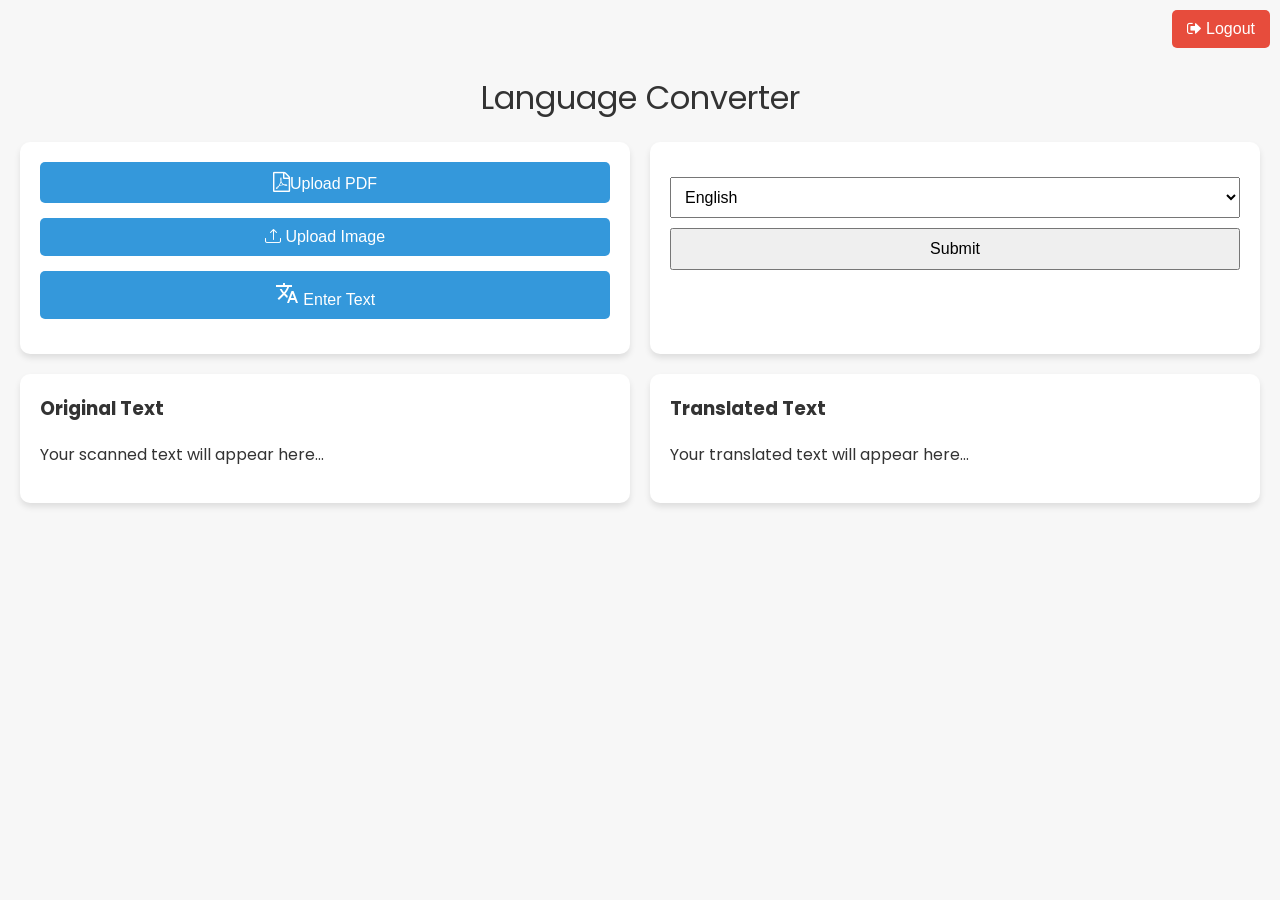
<file: templates/index.html>
<!-- index.html -->
<!DOCTYPE html>
<html lang="en">
  <head>
    <meta charset="UTF-8" />
    <meta name="viewport" content="width=device-width, initial-scale=1.0" />
    <title>Language Converter</title>
    <link
      rel="stylesheet"
      href="https://cdn.jsdelivr.net/npm/bootstrap-icons/font/bootstrap-icons.css"
    />
    <link
      href="https://fonts.googleapis.com/icon?family=Material+Icons"
      rel="stylesheet"
    />
    <link
      rel="stylesheet"
      href="https://cdnjs.cloudflare.com/ajax/libs/font-awesome/4.7.0/css/font-awesome.min.css"
    />
    <link
      href="https://fonts.googleapis.com/css2?family=Poppins:wght@300;400;600&display=swap"
      rel="stylesheet"
    />
    <link rel="stylesheet" href="../static/css/style.css">
    <script src="../static/js/script.js" defer></script>
    
  </head>
  <body>
   <!-- Logout Button -->
   <div class="logout-container">
    <button class="logout-btn" onclick="logout()">
      <i class="fa fa-sign-out"></i> Logout
    </button>
  </div>
  
  <!-- Logout Success Popup -->
  <div id="logout-popup" class="popup">
    You have successfully logged out
  </div>
  
  <!-- Main Heading -->
  <div class="title">Language Converter</div>

  <!-- First Container (A & B) -->
  <div class="container">
    <!-- Left Pane (Box A) -->
    <div class="left-pane">
      <button onclick="showUploadField('pdf')" class="text-button">
        <i class="fa fa-file-pdf-o" style="font-size: 20px"></i>Upload PDF
      </button>
      <button onclick="showUploadField('image')" class="text-button">
        <i class="bi bi-upload"></i> Upload Image
      </button>
      <button onclick="enterText()" class="text-button">
        <i class="material-icons">&#xe8e2;</i> Enter Text
      </button>
    </div>

    <!-- Right Pane (Box B) -->
    <div class="right-pane">
      <div id="upload-section" class="hidden">
        <input type="file" id="file-upload" />
      </div>
      <div class="options">
        <select id="language">
          <option value="en">English</option>
          <option value="hi">Hindi</option>
          <option value="es">Spanish</option>
          <option value="fr">French</option>
          <option value="bn">Bengali</option>
          <option value="Od">Odia</option>
        </select>
        <button onclick="submitData()">Submit</button>
      </div>
    </div>
  </div>

  <!-- Second Container (C & D) -->
  <div class="text-container">
    <div class="text-box" id="box-c">
      <h3>Original Text</h3>
      <p id="original-text">Your scanned text will appear here...</p>
    </div>
    <div class="text-box">
      <h3>Translated Text</h3>
      <p id="translated-text">Your translated text will appear here...</p>
    </div>
  </div>
    
  </body>
</html>
</file>
<file: static/css/style.css>
/* Base styles */
body {
    font-family: 'Poppins', sans-serif;
    margin: 0;
    padding: 0;
    background-color: #f7f7f7;
    color: #333;
  }
  
  .title {
    text-align: center;
    font-size: 2rem;
    margin-top: 1rem;
  }
  
  .logout-container {
    text-align: right;
    padding: 10px;
  }
  
  .logout-btn {
    background-color: #e74c3c;
    color: white;
    border: none;
    padding: 10px 15px;
    border-radius: 5px;
    cursor: pointer;
  }
  
  .popup {
    display: none;
    position: fixed;
    top: 80px;
    right: 20px;
    background-color: #4CAF50;
    color: white;
    padding: 16px;
    border-radius: 5px;
    z-index: 1000;
    box-shadow: 0 4px 8px rgba(0, 0, 0, 0.2);
    animation: fadeIn 0.3s, fadeOut 0.3s 2.7s;
    font-family: 'Poppins', sans-serif;
  }
  
  .container {
    display: flex;
    justify-content: space-around;
    margin: 20px;
    gap: 20px;
    flex-wrap: wrap;
  }
  
  .left-pane, .right-pane {
    background-color: white;
    padding: 20px;
    border-radius: 10px;
    flex: 1 1 300px;
    box-shadow: 0 4px 6px rgba(0, 0, 0, 0.1);
  }
  
  .text-button {
    display: block;
    margin-bottom: 15px;
    padding: 10px;
    width: 100%;
    background-color: #3498db;
    color: white;
    border: none;
    border-radius: 5px;
    font-size: 1rem;
    cursor: pointer;
  }
  
  .options {
    display: flex;
    flex-direction: column;
    gap: 10px;
    margin-top: 15px;
  }
  
  select, button {
    padding: 10px;
    font-size: 1rem;
  }
  
  .hidden {
    display: none;
  }
  
  .text-container {
    display: flex;
    flex-wrap: wrap;
    justify-content: space-around;
    margin: 20px;
    gap: 20px;
  }
  
  .text-box {
    background-color: white;
    padding: 20px;
    flex: 1 1 300px;
    border-radius: 10px;
    box-shadow: 0 4px 6px rgba(0, 0, 0, 0.1);
  }
  
  .text-box h3 {
    margin-top: 0;
  }
  
  /* Responsive Design */
  @media (max-width: 768px) {
    .container, .text-container {
      flex-direction: column;
      align-items: center;
    }
  
    .logout-container {
      text-align: center;
    }
  
    .logout-btn {
      width: 90%;
      margin: 0 auto;
    }
  
    .text-button {
      font-size: 1rem;
    }
  
    .title {
      font-size: 1.5rem;
    }
  }
</file>
